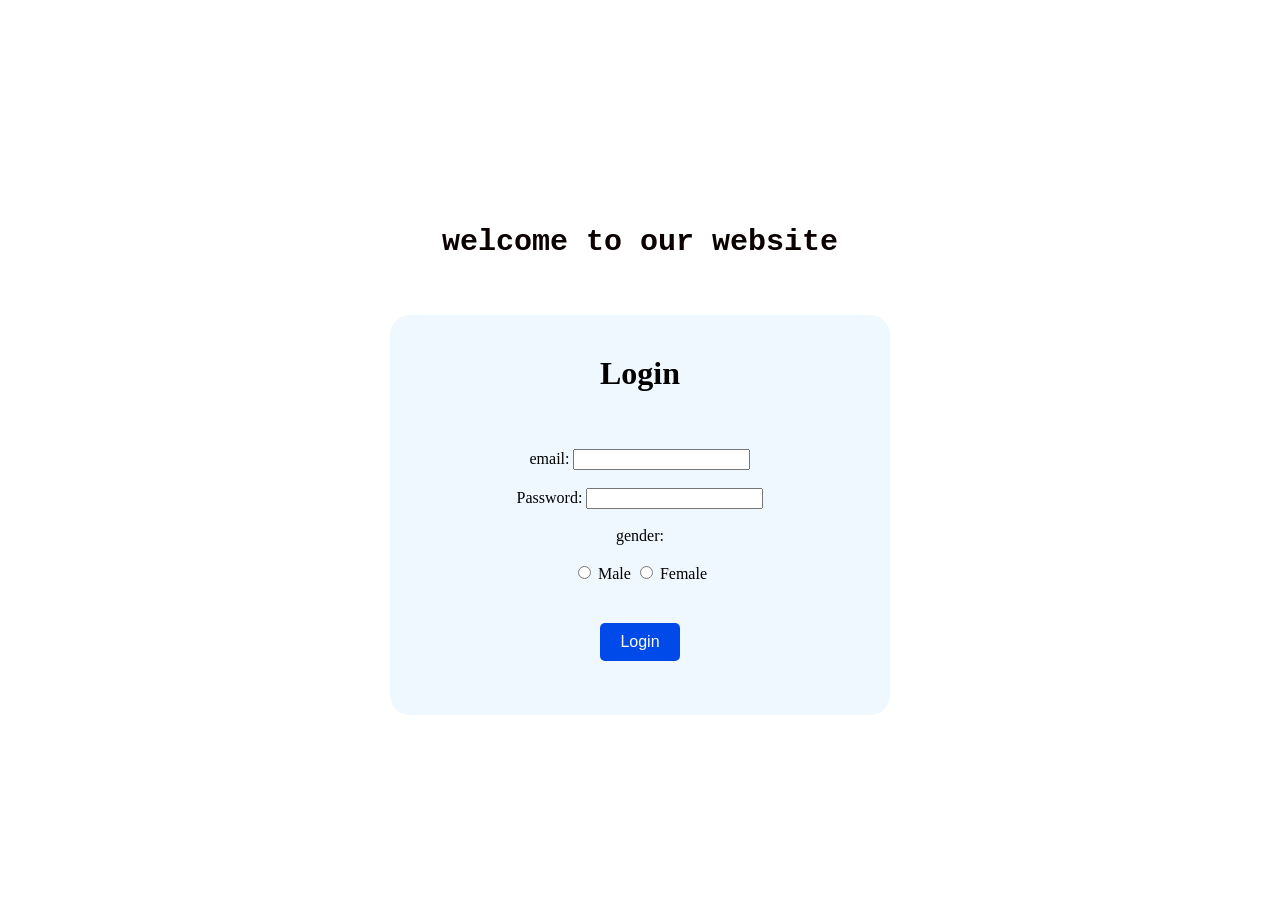
<file: index.html>
<!DOCTYPE html>
<html lang="en">
<head>
    <meta charset="UTF-8">
    <meta name="viewport" content="width=device-width, initial-scale=1.0">
    <title>our simple website</title>
    <link rel="stylesheet" href="style.css">

</head>
<body >
<h1 class="highlite">welcome to our website</h1>
<br><br>
    <div class="container">
        <br>
        <h1 class="zzz">Login</h1>
        <br><br>
        <form action="about.html" method="get">
            <label for="email">email:</label>
            <input type="text" id="email" name="email" required><br><br>
            <label for="password">Password:</label>
            <input type="password" id="password" name="password" 
            required><br><br>
            gender:
            <br><br>
            <input type="radio" id="male" name="gender" value="male">
            <label for="male">Male</label>
            <input type="radio" id="female" name="gender" value="female">
            <label for="female">Female</label>
            <br><br><br>
            <input class="login" type="submit" value="Login">
        
        </form>
        </div>
    
</body>
</html>
</file>
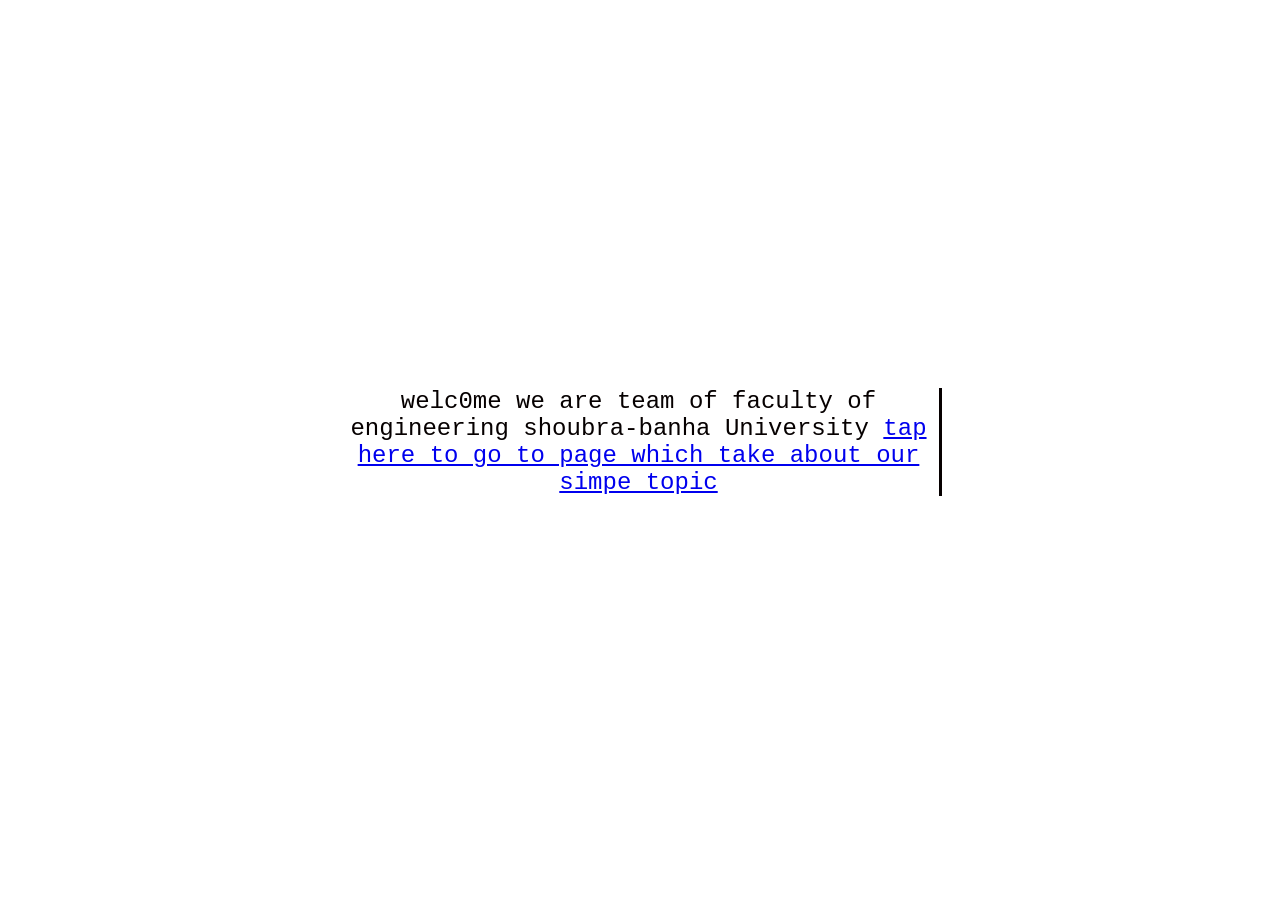
<file: about.html>
<!DOCTYPE html>
<html lang="en">
<head>
    <meta charset="UTF-8">
    <meta name="viewport" content="width=device-width, initial-scale=1.0">
    <title>Document</title>
    <link rel="stylesheet" href="style.css">
</head>
<body>
     <p class="baragraf">welc0me we are team of faculty of engineering shoubra-banha 
   University <a href="profilepage.html">tap here to go to page which take about our simpe topic</a>
</p></p>
    
    
</html>
</file>
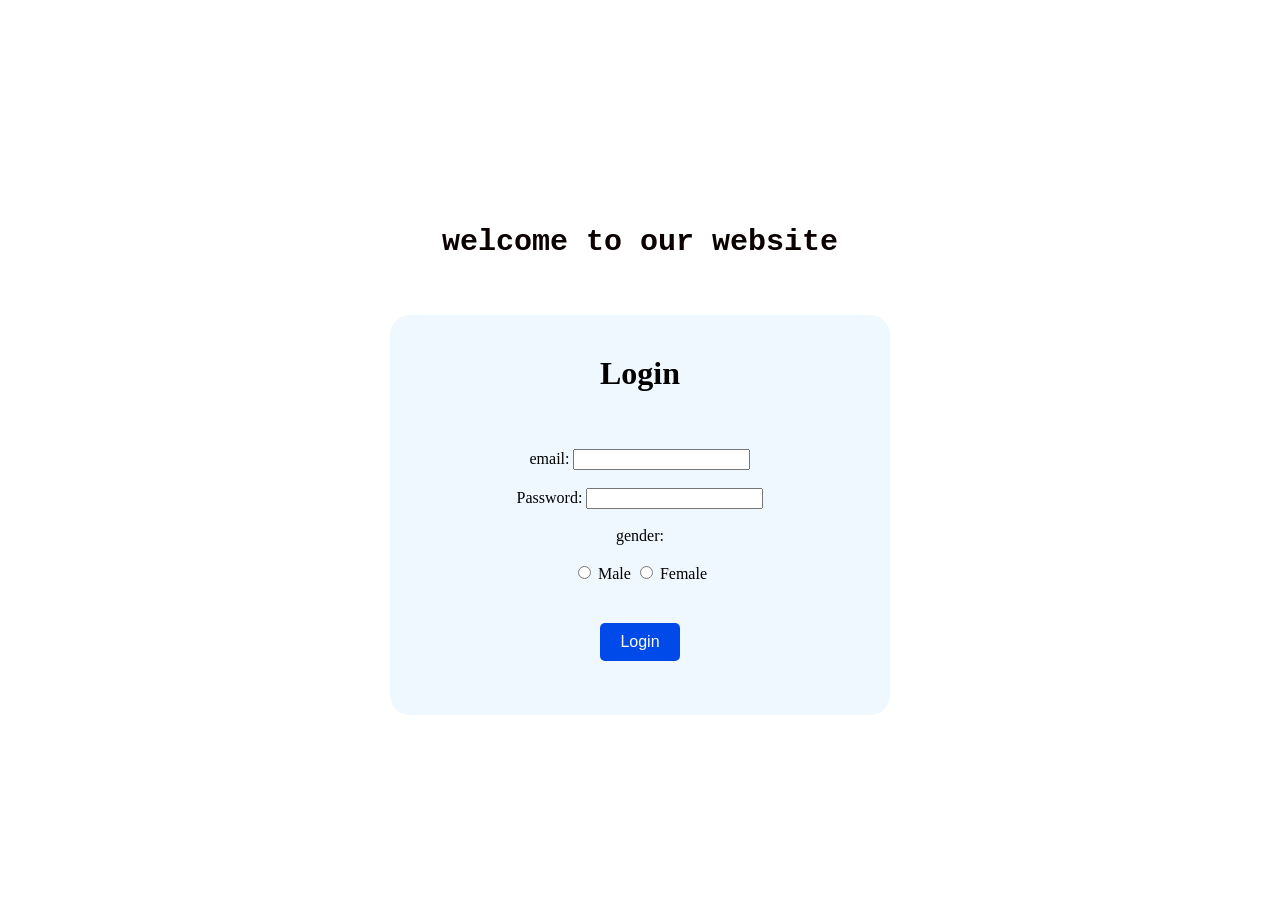
<file: indix.html>
<!DOCTYPE html>
<html lang="en">
<head>
    <meta charset="UTF-8">
    <meta name="viewport" content="width=device-width, initial-scale=1.0">
    <title>our simple website</title>
    <link rel="stylesheet" href="style.css">

</head>
<body >
<h1 class="highlite">welcome to our website</h1>
<br><br>
    <div class="container">
        <br>
        <h1 class="zzz">Login</h1>
        <br><br>
        <form action="about.html" method="get">
            <label for="email">email:</label>
            <input type="text" id="email" name="email" required><br><br>
            <label for="password">Password:</label>
            <input type="password" id="password" name="password" 
            required><br><br>
            gender:
            <br><br>
            <input type="radio" id="male" name="gender" value="male">
            <label for="male">Male</label>
            <input type="radio" id="female" name="gender" value="female">
            <label for="female">Female</label>
            <br><br><br>
            <input class="login" type="submit" value="Login">
        
        </form>
        </div>
    
</body>
</html>
</file>
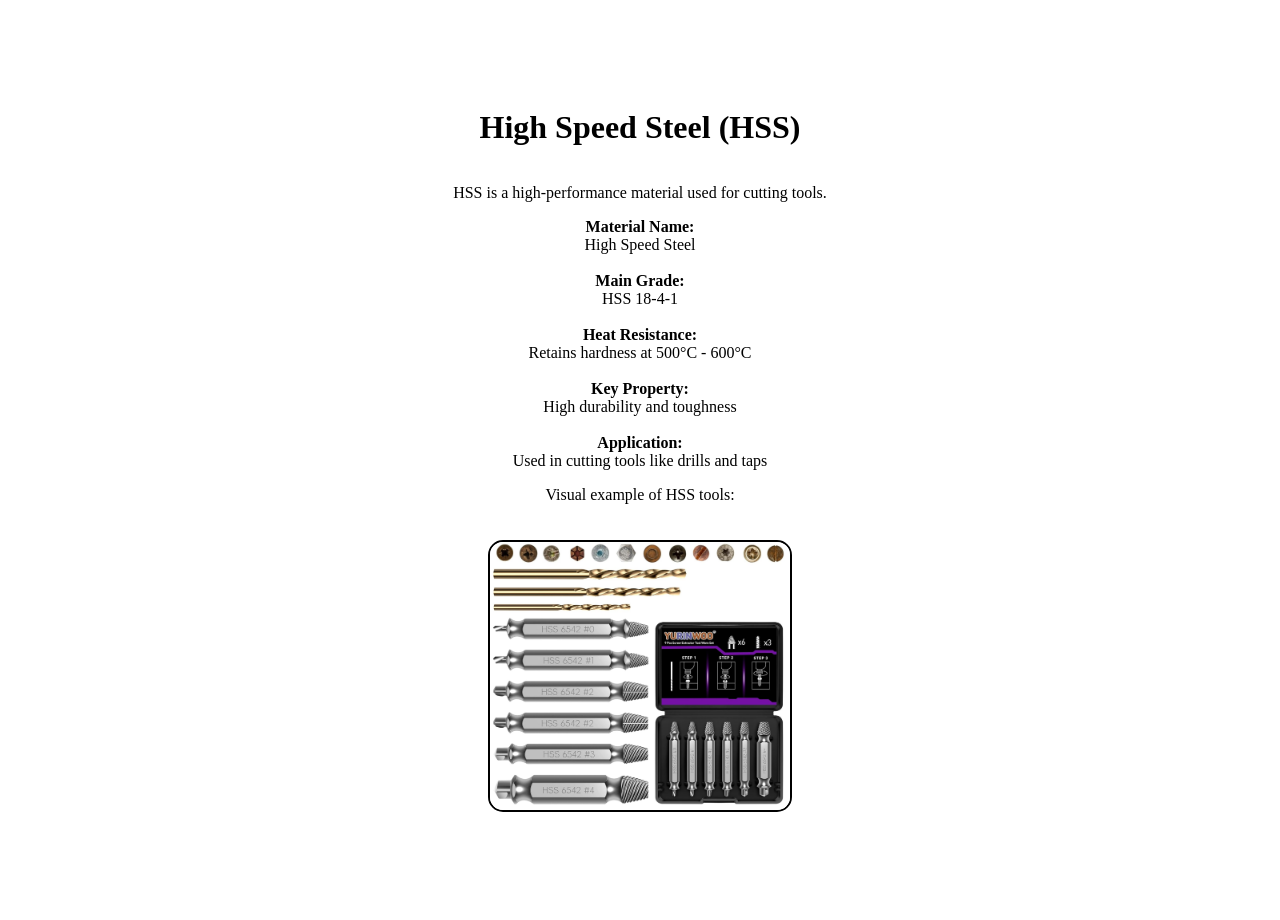
<file: profilepage.html>
<!DOCTYPE html>
<html lang="en">
<head>
    <meta charset="UTF-8">
    <title>HSS Technical Info</title>
    <link rel="stylesheet" href="style.css">
</head>
<body>

    <h1>High Speed Steel (HSS)</h1>

    <p>
        HSS is a high-performance material used for cutting tools.
    </p>
        <b>Material Name:</b> High Speed Steel <br><br>
        <b>Main Grade:</b> HSS 18-4-1 <br><br>
        <b>Heat Resistance:</b> Retains hardness at 500°C - 600°C <br><br>
        <b>Key Property:</b> High durability and toughness <br><br>
        <b>Application:</b> Used in cutting tools like drills and taps
    <p>Visual example of HSS tools:</p>
    <img src="image.jpeg" alt="High speed steel drill bits and taps laid out on a work surface showing polished cutting edges and tool geometry">

</body>
</html>
</file>
<file: style.css>
.container{
    background-color: aliceblue;
width: 500px;
text-align: center;
border-radius: 20px;
height: 400px;
flex-direction: column;
}
body{
    display: flex;
    justify-content: center;
height: 100vh;
    align-items: center;
    flex-direction: column;
    margin: 10px;
}
.highlite{
    color: rgb(10, 1, 1);
    font-size: 30px;
    font-family: 'Courier New', Courier, monospace;
    text-align: center;
}
.login{
    background-color: rgb(0, 74, 234);
    color: white;
    border: none;
    padding: 10px 20px;
    text-align: center;
    text-decoration: none;
    display: inline-block;
    font-size: 16px;
    margin: 4px 2px;
    cursor: pointer;
    border-radius: 5px;
}
.about-us{
    color: rgb(6, 0, 0);
    font-size: 30px;
    font-family: 'Courier New', Courier, monospace;
    text-align: center;
    margin-top: 20px;

    position : absolute;
    top: 20px;
}
.zzz{
    display: flex;
    flex-direction: column;
    align-items: center;
    text-align: center;
}
.baragraf{
    color: rgb(6, 0, 0);
    font-size: 24px;
    font-family: 'Courier New', Courier, monospace;
    text-align: center;
    margin-top: 20px;
    width: 600px;
    overflow: hidden;
    border-right: 3px solid rgb(6, 0, 0);
    white-space: normal;
}
img {
    display: block;
    margin: 20px auto;
    width: 100%;
    max-width: 300px;
    height: auto;
    border: 2px solid black;
    border-radius: 15px;
}
</file>
